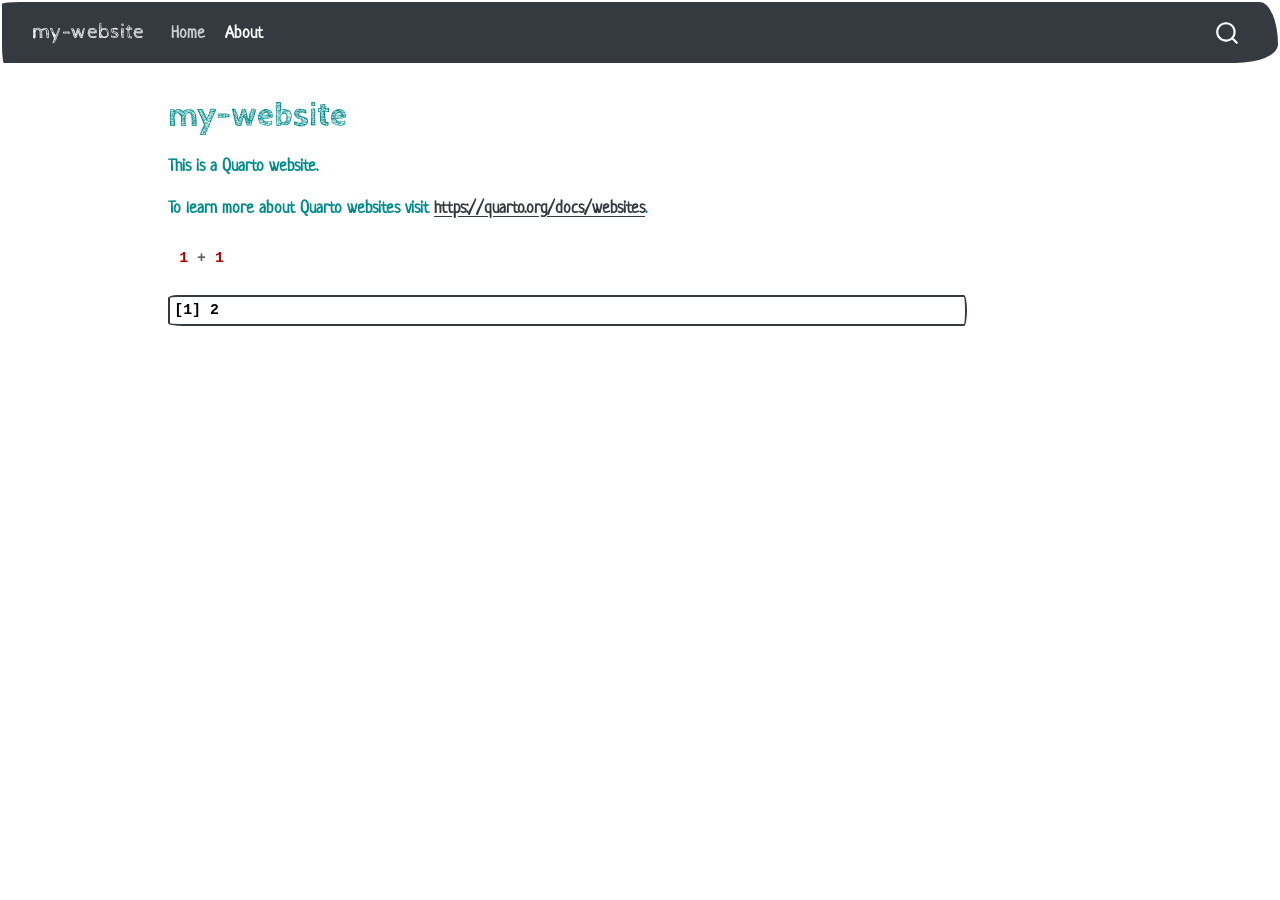
<file: docs/index.html>
<!DOCTYPE html>
<html xmlns="http://www.w3.org/1999/xhtml" lang="en" xml:lang="en"><head>

<meta charset="utf-8">
<meta name="generator" content="quarto-1.5.57">

<meta name="viewport" content="width=device-width, initial-scale=1.0, user-scalable=yes">


<title>my-website</title>
<style>
code{white-space: pre-wrap;}
span.smallcaps{font-variant: small-caps;}
div.columns{display: flex; gap: min(4vw, 1.5em);}
div.column{flex: auto; overflow-x: auto;}
div.hanging-indent{margin-left: 1.5em; text-indent: -1.5em;}
ul.task-list{list-style: none;}
ul.task-list li input[type="checkbox"] {
  width: 0.8em;
  margin: 0 0.8em 0.2em -1em; /* quarto-specific, see https://github.com/quarto-dev/quarto-cli/issues/4556 */ 
  vertical-align: middle;
}
/* CSS for syntax highlighting */
pre > code.sourceCode { white-space: pre; position: relative; }
pre > code.sourceCode > span { line-height: 1.25; }
pre > code.sourceCode > span:empty { height: 1.2em; }
.sourceCode { overflow: visible; }
code.sourceCode > span { color: inherit; text-decoration: inherit; }
div.sourceCode { margin: 1em 0; }
pre.sourceCode { margin: 0; }
@media screen {
div.sourceCode { overflow: auto; }
}
@media print {
pre > code.sourceCode { white-space: pre-wrap; }
pre > code.sourceCode > span { display: inline-block; text-indent: -5em; padding-left: 5em; }
}
pre.numberSource code
  { counter-reset: source-line 0; }
pre.numberSource code > span
  { position: relative; left: -4em; counter-increment: source-line; }
pre.numberSource code > span > a:first-child::before
  { content: counter(source-line);
    position: relative; left: -1em; text-align: right; vertical-align: baseline;
    border: none; display: inline-block;
    -webkit-touch-callout: none; -webkit-user-select: none;
    -khtml-user-select: none; -moz-user-select: none;
    -ms-user-select: none; user-select: none;
    padding: 0 4px; width: 4em;
  }
pre.numberSource { margin-left: 3em;  padding-left: 4px; }
div.sourceCode
  {   }
@media screen {
pre > code.sourceCode > span > a:first-child::before { text-decoration: underline; }
}
</style>


<script src="site_libs/quarto-nav/quarto-nav.js"></script>
<script src="site_libs/quarto-nav/headroom.min.js"></script>
<script src="site_libs/clipboard/clipboard.min.js"></script>
<script src="site_libs/quarto-search/autocomplete.umd.js"></script>
<script src="site_libs/quarto-search/fuse.min.js"></script>
<script src="site_libs/quarto-search/quarto-search.js"></script>
<meta name="quarto:offset" content="./">
<script src="site_libs/quarto-html/quarto.js"></script>
<script src="site_libs/quarto-html/popper.min.js"></script>
<script src="site_libs/quarto-html/tippy.umd.min.js"></script>
<script src="site_libs/quarto-html/anchor.min.js"></script>
<link href="site_libs/quarto-html/tippy.css" rel="stylesheet">
<link href="site_libs/quarto-html/quarto-syntax-highlighting.css" rel="stylesheet" id="quarto-text-highlighting-styles">
<script src="site_libs/bootstrap/bootstrap.min.js"></script>
<link href="site_libs/bootstrap/bootstrap-icons.css" rel="stylesheet">
<link href="site_libs/bootstrap/bootstrap.min.css" rel="stylesheet" id="quarto-bootstrap" data-mode="light">
<script id="quarto-search-options" type="application/json">{
  "location": "navbar",
  "copy-button": false,
  "collapse-after": 3,
  "panel-placement": "end",
  "type": "overlay",
  "limit": 50,
  "keyboard-shortcut": [
    "f",
    "/",
    "s"
  ],
  "show-item-context": false,
  "language": {
    "search-no-results-text": "No results",
    "search-matching-documents-text": "matching documents",
    "search-copy-link-title": "Copy link to search",
    "search-hide-matches-text": "Hide additional matches",
    "search-more-match-text": "more match in this document",
    "search-more-matches-text": "more matches in this document",
    "search-clear-button-title": "Clear",
    "search-text-placeholder": "",
    "search-detached-cancel-button-title": "Cancel",
    "search-submit-button-title": "Submit",
    "search-label": "Search"
  }
}</script>


<link rel="stylesheet" href="styles.css">
</head>

<body class="nav-fixed">

<div id="quarto-search-results"></div>
  <header id="quarto-header" class="headroom fixed-top">
    <nav class="navbar navbar-expand-lg " data-bs-theme="dark">
      <div class="navbar-container container-fluid">
      <div class="navbar-brand-container mx-auto">
    <a class="navbar-brand" href="./index.html">
    <span class="navbar-title">my-website</span>
    </a>
  </div>
            <div id="quarto-search" class="" title="Search"></div>
          <button class="navbar-toggler" type="button" data-bs-toggle="collapse" data-bs-target="#navbarCollapse" aria-controls="navbarCollapse" role="menu" aria-expanded="false" aria-label="Toggle navigation" onclick="if (window.quartoToggleHeadroom) { window.quartoToggleHeadroom(); }">
  <span class="navbar-toggler-icon"></span>
</button>
          <div class="collapse navbar-collapse" id="navbarCollapse">
            <ul class="navbar-nav navbar-nav-scroll me-auto">
  <li class="nav-item">
    <a class="nav-link active" href="./index.html" aria-current="page"> 
<span class="menu-text">Home</span></a>
  </li>  
  <li class="nav-item">
    <a class="nav-link" href="./about.html"> 
<span class="menu-text">About</span></a>
  </li>  
</ul>
          </div> <!-- /navcollapse -->
            <div class="quarto-navbar-tools">
</div>
      </div> <!-- /container-fluid -->
    </nav>
</header>
<!-- content -->
<div id="quarto-content" class="quarto-container page-columns page-rows-contents page-layout-article page-navbar">
<!-- sidebar -->
<!-- margin-sidebar -->
    <div id="quarto-margin-sidebar" class="sidebar margin-sidebar zindex-bottom">
        
    </div>
<!-- main -->
<main class="content" id="quarto-document-content">

<header id="title-block-header" class="quarto-title-block default">
<div class="quarto-title">
<h1 class="title">my-website</h1>
</div>



<div class="quarto-title-meta">

    
  
    
  </div>
  


</header>


<p>This is a Quarto website.</p>
<p>To learn more about Quarto websites visit <a href="https://quarto.org/docs/websites" class="uri">https://quarto.org/docs/websites</a>.</p>
<div class="cell">
<div class="sourceCode cell-code" id="cb1"><pre class="sourceCode r code-with-copy"><code class="sourceCode r"><span id="cb1-1"><a href="#cb1-1" aria-hidden="true" tabindex="-1"></a><span class="dv">1</span> <span class="sc">+</span> <span class="dv">1</span></span></code><button title="Copy to Clipboard" class="code-copy-button"><i class="bi"></i></button></pre></div>
<div class="cell-output cell-output-stdout">
<pre><code>[1] 2</code></pre>
</div>
</div>



</main> <!-- /main -->
<script id="quarto-html-after-body" type="application/javascript">
window.document.addEventListener("DOMContentLoaded", function (event) {
  const toggleBodyColorMode = (bsSheetEl) => {
    const mode = bsSheetEl.getAttribute("data-mode");
    const bodyEl = window.document.querySelector("body");
    if (mode === "dark") {
      bodyEl.classList.add("quarto-dark");
      bodyEl.classList.remove("quarto-light");
    } else {
      bodyEl.classList.add("quarto-light");
      bodyEl.classList.remove("quarto-dark");
    }
  }
  const toggleBodyColorPrimary = () => {
    const bsSheetEl = window.document.querySelector("link#quarto-bootstrap");
    if (bsSheetEl) {
      toggleBodyColorMode(bsSheetEl);
    }
  }
  toggleBodyColorPrimary();  
  const icon = "";
  const anchorJS = new window.AnchorJS();
  anchorJS.options = {
    placement: 'right',
    icon: icon
  };
  anchorJS.add('.anchored');
  const isCodeAnnotation = (el) => {
    for (const clz of el.classList) {
      if (clz.startsWith('code-annotation-')) {                     
        return true;
      }
    }
    return false;
  }
  const onCopySuccess = function(e) {
    // button target
    const button = e.trigger;
    // don't keep focus
    button.blur();
    // flash "checked"
    button.classList.add('code-copy-button-checked');
    var currentTitle = button.getAttribute("title");
    button.setAttribute("title", "Copied!");
    let tooltip;
    if (window.bootstrap) {
      button.setAttribute("data-bs-toggle", "tooltip");
      button.setAttribute("data-bs-placement", "left");
      button.setAttribute("data-bs-title", "Copied!");
      tooltip = new bootstrap.Tooltip(button, 
        { trigger: "manual", 
          customClass: "code-copy-button-tooltip",
          offset: [0, -8]});
      tooltip.show();    
    }
    setTimeout(function() {
      if (tooltip) {
        tooltip.hide();
        button.removeAttribute("data-bs-title");
        button.removeAttribute("data-bs-toggle");
        button.removeAttribute("data-bs-placement");
      }
      button.setAttribute("title", currentTitle);
      button.classList.remove('code-copy-button-checked');
    }, 1000);
    // clear code selection
    e.clearSelection();
  }
  const getTextToCopy = function(trigger) {
      const codeEl = trigger.previousElementSibling.cloneNode(true);
      for (const childEl of codeEl.children) {
        if (isCodeAnnotation(childEl)) {
          childEl.remove();
        }
      }
      return codeEl.innerText;
  }
  const clipboard = new window.ClipboardJS('.code-copy-button:not([data-in-quarto-modal])', {
    text: getTextToCopy
  });
  clipboard.on('success', onCopySuccess);
  if (window.document.getElementById('quarto-embedded-source-code-modal')) {
    // For code content inside modals, clipBoardJS needs to be initialized with a container option
    // TODO: Check when it could be a function (https://github.com/zenorocha/clipboard.js/issues/860)
    const clipboardModal = new window.ClipboardJS('.code-copy-button[data-in-quarto-modal]', {
      text: getTextToCopy,
      container: window.document.getElementById('quarto-embedded-source-code-modal')
    });
    clipboardModal.on('success', onCopySuccess);
  }
    var localhostRegex = new RegExp(/^(?:http|https):\/\/localhost\:?[0-9]*\//);
    var mailtoRegex = new RegExp(/^mailto:/);
      var filterRegex = new RegExp('/' + window.location.host + '/');
    var isInternal = (href) => {
        return filterRegex.test(href) || localhostRegex.test(href) || mailtoRegex.test(href);
    }
    // Inspect non-navigation links and adorn them if external
 	var links = window.document.querySelectorAll('a[href]:not(.nav-link):not(.navbar-brand):not(.toc-action):not(.sidebar-link):not(.sidebar-item-toggle):not(.pagination-link):not(.no-external):not([aria-hidden]):not(.dropdown-item):not(.quarto-navigation-tool):not(.about-link)');
    for (var i=0; i<links.length; i++) {
      const link = links[i];
      if (!isInternal(link.href)) {
        // undo the damage that might have been done by quarto-nav.js in the case of
        // links that we want to consider external
        if (link.dataset.originalHref !== undefined) {
          link.href = link.dataset.originalHref;
        }
      }
    }
  function tippyHover(el, contentFn, onTriggerFn, onUntriggerFn) {
    const config = {
      allowHTML: true,
      maxWidth: 500,
      delay: 100,
      arrow: false,
      appendTo: function(el) {
          return el.parentElement;
      },
      interactive: true,
      interactiveBorder: 10,
      theme: 'quarto',
      placement: 'bottom-start',
    };
    if (contentFn) {
      config.content = contentFn;
    }
    if (onTriggerFn) {
      config.onTrigger = onTriggerFn;
    }
    if (onUntriggerFn) {
      config.onUntrigger = onUntriggerFn;
    }
    window.tippy(el, config); 
  }
  const noterefs = window.document.querySelectorAll('a[role="doc-noteref"]');
  for (var i=0; i<noterefs.length; i++) {
    const ref = noterefs[i];
    tippyHover(ref, function() {
      // use id or data attribute instead here
      let href = ref.getAttribute('data-footnote-href') || ref.getAttribute('href');
      try { href = new URL(href).hash; } catch {}
      const id = href.replace(/^#\/?/, "");
      const note = window.document.getElementById(id);
      if (note) {
        return note.innerHTML;
      } else {
        return "";
      }
    });
  }
  const xrefs = window.document.querySelectorAll('a.quarto-xref');
  const processXRef = (id, note) => {
    // Strip column container classes
    const stripColumnClz = (el) => {
      el.classList.remove("page-full", "page-columns");
      if (el.children) {
        for (const child of el.children) {
          stripColumnClz(child);
        }
      }
    }
    stripColumnClz(note)
    if (id === null || id.startsWith('sec-')) {
      // Special case sections, only their first couple elements
      const container = document.createElement("div");
      if (note.children && note.children.length > 2) {
        container.appendChild(note.children[0].cloneNode(true));
        for (let i = 1; i < note.children.length; i++) {
          const child = note.children[i];
          if (child.tagName === "P" && child.innerText === "") {
            continue;
          } else {
            container.appendChild(child.cloneNode(true));
            break;
          }
        }
        if (window.Quarto?.typesetMath) {
          window.Quarto.typesetMath(container);
        }
        return container.innerHTML
      } else {
        if (window.Quarto?.typesetMath) {
          window.Quarto.typesetMath(note);
        }
        return note.innerHTML;
      }
    } else {
      // Remove any anchor links if they are present
      const anchorLink = note.querySelector('a.anchorjs-link');
      if (anchorLink) {
        anchorLink.remove();
      }
      if (window.Quarto?.typesetMath) {
        window.Quarto.typesetMath(note);
      }
      // TODO in 1.5, we should make sure this works without a callout special case
      if (note.classList.contains("callout")) {
        return note.outerHTML;
      } else {
        return note.innerHTML;
      }
    }
  }
  for (var i=0; i<xrefs.length; i++) {
    const xref = xrefs[i];
    tippyHover(xref, undefined, function(instance) {
      instance.disable();
      let url = xref.getAttribute('href');
      let hash = undefined; 
      if (url.startsWith('#')) {
        hash = url;
      } else {
        try { hash = new URL(url).hash; } catch {}
      }
      if (hash) {
        const id = hash.replace(/^#\/?/, "");
        const note = window.document.getElementById(id);
        if (note !== null) {
          try {
            const html = processXRef(id, note.cloneNode(true));
            instance.setContent(html);
          } finally {
            instance.enable();
            instance.show();
          }
        } else {
          // See if we can fetch this
          fetch(url.split('#')[0])
          .then(res => res.text())
          .then(html => {
            const parser = new DOMParser();
            const htmlDoc = parser.parseFromString(html, "text/html");
            const note = htmlDoc.getElementById(id);
            if (note !== null) {
              const html = processXRef(id, note);
              instance.setContent(html);
            } 
          }).finally(() => {
            instance.enable();
            instance.show();
          });
        }
      } else {
        // See if we can fetch a full url (with no hash to target)
        // This is a special case and we should probably do some content thinning / targeting
        fetch(url)
        .then(res => res.text())
        .then(html => {
          const parser = new DOMParser();
          const htmlDoc = parser.parseFromString(html, "text/html");
          const note = htmlDoc.querySelector('main.content');
          if (note !== null) {
            // This should only happen for chapter cross references
            // (since there is no id in the URL)
            // remove the first header
            if (note.children.length > 0 && note.children[0].tagName === "HEADER") {
              note.children[0].remove();
            }
            const html = processXRef(null, note);
            instance.setContent(html);
          } 
        }).finally(() => {
          instance.enable();
          instance.show();
        });
      }
    }, function(instance) {
    });
  }
      let selectedAnnoteEl;
      const selectorForAnnotation = ( cell, annotation) => {
        let cellAttr = 'data-code-cell="' + cell + '"';
        let lineAttr = 'data-code-annotation="' +  annotation + '"';
        const selector = 'span[' + cellAttr + '][' + lineAttr + ']';
        return selector;
      }
      const selectCodeLines = (annoteEl) => {
        const doc = window.document;
        const targetCell = annoteEl.getAttribute("data-target-cell");
        const targetAnnotation = annoteEl.getAttribute("data-target-annotation");
        const annoteSpan = window.document.querySelector(selectorForAnnotation(targetCell, targetAnnotation));
        const lines = annoteSpan.getAttribute("data-code-lines").split(",");
        const lineIds = lines.map((line) => {
          return targetCell + "-" + line;
        })
        let top = null;
        let height = null;
        let parent = null;
        if (lineIds.length > 0) {
            //compute the position of the single el (top and bottom and make a div)
            const el = window.document.getElementById(lineIds[0]);
            top = el.offsetTop;
            height = el.offsetHeight;
            parent = el.parentElement.parentElement;
          if (lineIds.length > 1) {
            const lastEl = window.document.getElementById(lineIds[lineIds.length - 1]);
            const bottom = lastEl.offsetTop + lastEl.offsetHeight;
            height = bottom - top;
          }
          if (top !== null && height !== null && parent !== null) {
            // cook up a div (if necessary) and position it 
            let div = window.document.getElementById("code-annotation-line-highlight");
            if (div === null) {
              div = window.document.createElement("div");
              div.setAttribute("id", "code-annotation-line-highlight");
              div.style.position = 'absolute';
              parent.appendChild(div);
            }
            div.style.top = top - 2 + "px";
            div.style.height = height + 4 + "px";
            div.style.left = 0;
            let gutterDiv = window.document.getElementById("code-annotation-line-highlight-gutter");
            if (gutterDiv === null) {
              gutterDiv = window.document.createElement("div");
              gutterDiv.setAttribute("id", "code-annotation-line-highlight-gutter");
              gutterDiv.style.position = 'absolute';
              const codeCell = window.document.getElementById(targetCell);
              const gutter = codeCell.querySelector('.code-annotation-gutter');
              gutter.appendChild(gutterDiv);
            }
            gutterDiv.style.top = top - 2 + "px";
            gutterDiv.style.height = height + 4 + "px";
          }
          selectedAnnoteEl = annoteEl;
        }
      };
      const unselectCodeLines = () => {
        const elementsIds = ["code-annotation-line-highlight", "code-annotation-line-highlight-gutter"];
        elementsIds.forEach((elId) => {
          const div = window.document.getElementById(elId);
          if (div) {
            div.remove();
          }
        });
        selectedAnnoteEl = undefined;
      };
        // Handle positioning of the toggle
    window.addEventListener(
      "resize",
      throttle(() => {
        elRect = undefined;
        if (selectedAnnoteEl) {
          selectCodeLines(selectedAnnoteEl);
        }
      }, 10)
    );
    function throttle(fn, ms) {
    let throttle = false;
    let timer;
      return (...args) => {
        if(!throttle) { // first call gets through
            fn.apply(this, args);
            throttle = true;
        } else { // all the others get throttled
            if(timer) clearTimeout(timer); // cancel #2
            timer = setTimeout(() => {
              fn.apply(this, args);
              timer = throttle = false;
            }, ms);
        }
      };
    }
      // Attach click handler to the DT
      const annoteDls = window.document.querySelectorAll('dt[data-target-cell]');
      for (const annoteDlNode of annoteDls) {
        annoteDlNode.addEventListener('click', (event) => {
          const clickedEl = event.target;
          if (clickedEl !== selectedAnnoteEl) {
            unselectCodeLines();
            const activeEl = window.document.querySelector('dt[data-target-cell].code-annotation-active');
            if (activeEl) {
              activeEl.classList.remove('code-annotation-active');
            }
            selectCodeLines(clickedEl);
            clickedEl.classList.add('code-annotation-active');
          } else {
            // Unselect the line
            unselectCodeLines();
            clickedEl.classList.remove('code-annotation-active');
          }
        });
      }
  const findCites = (el) => {
    const parentEl = el.parentElement;
    if (parentEl) {
      const cites = parentEl.dataset.cites;
      if (cites) {
        return {
          el,
          cites: cites.split(' ')
        };
      } else {
        return findCites(el.parentElement)
      }
    } else {
      return undefined;
    }
  };
  var bibliorefs = window.document.querySelectorAll('a[role="doc-biblioref"]');
  for (var i=0; i<bibliorefs.length; i++) {
    const ref = bibliorefs[i];
    const citeInfo = findCites(ref);
    if (citeInfo) {
      tippyHover(citeInfo.el, function() {
        var popup = window.document.createElement('div');
        citeInfo.cites.forEach(function(cite) {
          var citeDiv = window.document.createElement('div');
          citeDiv.classList.add('hanging-indent');
          citeDiv.classList.add('csl-entry');
          var biblioDiv = window.document.getElementById('ref-' + cite);
          if (biblioDiv) {
            citeDiv.innerHTML = biblioDiv.innerHTML;
          }
          popup.appendChild(citeDiv);
        });
        return popup.innerHTML;
      });
    }
  }
});
</script>
</div> <!-- /content -->




</body></html>
</file>
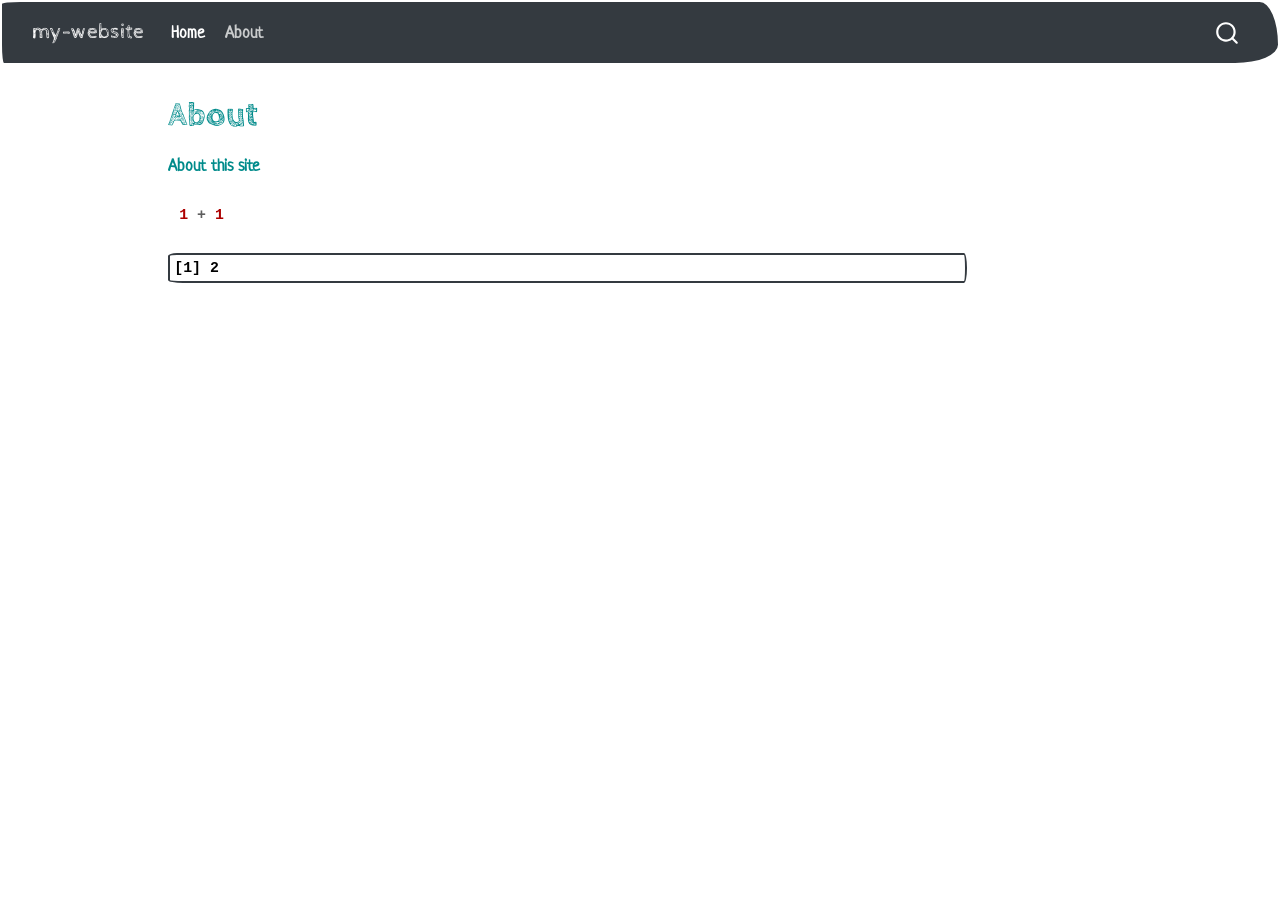
<file: docs/about.html>
<!DOCTYPE html>
<html xmlns="http://www.w3.org/1999/xhtml" lang="en" xml:lang="en"><head>

<meta charset="utf-8">
<meta name="generator" content="quarto-1.5.57">

<meta name="viewport" content="width=device-width, initial-scale=1.0, user-scalable=yes">


<title>About – my-website</title>
<style>
code{white-space: pre-wrap;}
span.smallcaps{font-variant: small-caps;}
div.columns{display: flex; gap: min(4vw, 1.5em);}
div.column{flex: auto; overflow-x: auto;}
div.hanging-indent{margin-left: 1.5em; text-indent: -1.5em;}
ul.task-list{list-style: none;}
ul.task-list li input[type="checkbox"] {
  width: 0.8em;
  margin: 0 0.8em 0.2em -1em; /* quarto-specific, see https://github.com/quarto-dev/quarto-cli/issues/4556 */ 
  vertical-align: middle;
}
/* CSS for syntax highlighting */
pre > code.sourceCode { white-space: pre; position: relative; }
pre > code.sourceCode > span { line-height: 1.25; }
pre > code.sourceCode > span:empty { height: 1.2em; }
.sourceCode { overflow: visible; }
code.sourceCode > span { color: inherit; text-decoration: inherit; }
div.sourceCode { margin: 1em 0; }
pre.sourceCode { margin: 0; }
@media screen {
div.sourceCode { overflow: auto; }
}
@media print {
pre > code.sourceCode { white-space: pre-wrap; }
pre > code.sourceCode > span { display: inline-block; text-indent: -5em; padding-left: 5em; }
}
pre.numberSource code
  { counter-reset: source-line 0; }
pre.numberSource code > span
  { position: relative; left: -4em; counter-increment: source-line; }
pre.numberSource code > span > a:first-child::before
  { content: counter(source-line);
    position: relative; left: -1em; text-align: right; vertical-align: baseline;
    border: none; display: inline-block;
    -webkit-touch-callout: none; -webkit-user-select: none;
    -khtml-user-select: none; -moz-user-select: none;
    -ms-user-select: none; user-select: none;
    padding: 0 4px; width: 4em;
  }
pre.numberSource { margin-left: 3em;  padding-left: 4px; }
div.sourceCode
  {   }
@media screen {
pre > code.sourceCode > span > a:first-child::before { text-decoration: underline; }
}
</style>


<script src="site_libs/quarto-nav/quarto-nav.js"></script>
<script src="site_libs/quarto-nav/headroom.min.js"></script>
<script src="site_libs/clipboard/clipboard.min.js"></script>
<script src="site_libs/quarto-search/autocomplete.umd.js"></script>
<script src="site_libs/quarto-search/fuse.min.js"></script>
<script src="site_libs/quarto-search/quarto-search.js"></script>
<meta name="quarto:offset" content="./">
<script src="site_libs/quarto-html/quarto.js"></script>
<script src="site_libs/quarto-html/popper.min.js"></script>
<script src="site_libs/quarto-html/tippy.umd.min.js"></script>
<script src="site_libs/quarto-html/anchor.min.js"></script>
<link href="site_libs/quarto-html/tippy.css" rel="stylesheet">
<link href="site_libs/quarto-html/quarto-syntax-highlighting.css" rel="stylesheet" id="quarto-text-highlighting-styles">
<script src="site_libs/bootstrap/bootstrap.min.js"></script>
<link href="site_libs/bootstrap/bootstrap-icons.css" rel="stylesheet">
<link href="site_libs/bootstrap/bootstrap.min.css" rel="stylesheet" id="quarto-bootstrap" data-mode="light">
<script id="quarto-search-options" type="application/json">{
  "location": "navbar",
  "copy-button": false,
  "collapse-after": 3,
  "panel-placement": "end",
  "type": "overlay",
  "limit": 50,
  "keyboard-shortcut": [
    "f",
    "/",
    "s"
  ],
  "show-item-context": false,
  "language": {
    "search-no-results-text": "No results",
    "search-matching-documents-text": "matching documents",
    "search-copy-link-title": "Copy link to search",
    "search-hide-matches-text": "Hide additional matches",
    "search-more-match-text": "more match in this document",
    "search-more-matches-text": "more matches in this document",
    "search-clear-button-title": "Clear",
    "search-text-placeholder": "",
    "search-detached-cancel-button-title": "Cancel",
    "search-submit-button-title": "Submit",
    "search-label": "Search"
  }
}</script>


<link rel="stylesheet" href="styles.css">
</head>

<body class="nav-fixed">

<div id="quarto-search-results"></div>
  <header id="quarto-header" class="headroom fixed-top">
    <nav class="navbar navbar-expand-lg " data-bs-theme="dark">
      <div class="navbar-container container-fluid">
      <div class="navbar-brand-container mx-auto">
    <a class="navbar-brand" href="./index.html">
    <span class="navbar-title">my-website</span>
    </a>
  </div>
            <div id="quarto-search" class="" title="Search"></div>
          <button class="navbar-toggler" type="button" data-bs-toggle="collapse" data-bs-target="#navbarCollapse" aria-controls="navbarCollapse" role="menu" aria-expanded="false" aria-label="Toggle navigation" onclick="if (window.quartoToggleHeadroom) { window.quartoToggleHeadroom(); }">
  <span class="navbar-toggler-icon"></span>
</button>
          <div class="collapse navbar-collapse" id="navbarCollapse">
            <ul class="navbar-nav navbar-nav-scroll me-auto">
  <li class="nav-item">
    <a class="nav-link" href="./index.html"> 
<span class="menu-text">Home</span></a>
  </li>  
  <li class="nav-item">
    <a class="nav-link active" href="./about.html" aria-current="page"> 
<span class="menu-text">About</span></a>
  </li>  
</ul>
          </div> <!-- /navcollapse -->
            <div class="quarto-navbar-tools">
</div>
      </div> <!-- /container-fluid -->
    </nav>
</header>
<!-- content -->
<div id="quarto-content" class="quarto-container page-columns page-rows-contents page-layout-article page-navbar">
<!-- sidebar -->
<!-- margin-sidebar -->
    <div id="quarto-margin-sidebar" class="sidebar margin-sidebar zindex-bottom">
        
    </div>
<!-- main -->
<main class="content" id="quarto-document-content">

<header id="title-block-header" class="quarto-title-block default">
<div class="quarto-title">
<h1 class="title">About</h1>
</div>



<div class="quarto-title-meta">

    
  
    
  </div>
  


</header>


<p>About this site</p>
<div class="cell">
<div class="sourceCode cell-code" id="cb1"><pre class="sourceCode r code-with-copy"><code class="sourceCode r"><span id="cb1-1"><a href="#cb1-1" aria-hidden="true" tabindex="-1"></a><span class="dv">1</span> <span class="sc">+</span> <span class="dv">1</span></span></code><button title="Copy to Clipboard" class="code-copy-button"><i class="bi"></i></button></pre></div>
<div class="cell-output cell-output-stdout">
<pre><code>[1] 2</code></pre>
</div>
</div>



</main> <!-- /main -->
<script id="quarto-html-after-body" type="application/javascript">
window.document.addEventListener("DOMContentLoaded", function (event) {
  const toggleBodyColorMode = (bsSheetEl) => {
    const mode = bsSheetEl.getAttribute("data-mode");
    const bodyEl = window.document.querySelector("body");
    if (mode === "dark") {
      bodyEl.classList.add("quarto-dark");
      bodyEl.classList.remove("quarto-light");
    } else {
      bodyEl.classList.add("quarto-light");
      bodyEl.classList.remove("quarto-dark");
    }
  }
  const toggleBodyColorPrimary = () => {
    const bsSheetEl = window.document.querySelector("link#quarto-bootstrap");
    if (bsSheetEl) {
      toggleBodyColorMode(bsSheetEl);
    }
  }
  toggleBodyColorPrimary();  
  const icon = "";
  const anchorJS = new window.AnchorJS();
  anchorJS.options = {
    placement: 'right',
    icon: icon
  };
  anchorJS.add('.anchored');
  const isCodeAnnotation = (el) => {
    for (const clz of el.classList) {
      if (clz.startsWith('code-annotation-')) {                     
        return true;
      }
    }
    return false;
  }
  const onCopySuccess = function(e) {
    // button target
    const button = e.trigger;
    // don't keep focus
    button.blur();
    // flash "checked"
    button.classList.add('code-copy-button-checked');
    var currentTitle = button.getAttribute("title");
    button.setAttribute("title", "Copied!");
    let tooltip;
    if (window.bootstrap) {
      button.setAttribute("data-bs-toggle", "tooltip");
      button.setAttribute("data-bs-placement", "left");
      button.setAttribute("data-bs-title", "Copied!");
      tooltip = new bootstrap.Tooltip(button, 
        { trigger: "manual", 
          customClass: "code-copy-button-tooltip",
          offset: [0, -8]});
      tooltip.show();    
    }
    setTimeout(function() {
      if (tooltip) {
        tooltip.hide();
        button.removeAttribute("data-bs-title");
        button.removeAttribute("data-bs-toggle");
        button.removeAttribute("data-bs-placement");
      }
      button.setAttribute("title", currentTitle);
      button.classList.remove('code-copy-button-checked');
    }, 1000);
    // clear code selection
    e.clearSelection();
  }
  const getTextToCopy = function(trigger) {
      const codeEl = trigger.previousElementSibling.cloneNode(true);
      for (const childEl of codeEl.children) {
        if (isCodeAnnotation(childEl)) {
          childEl.remove();
        }
      }
      return codeEl.innerText;
  }
  const clipboard = new window.ClipboardJS('.code-copy-button:not([data-in-quarto-modal])', {
    text: getTextToCopy
  });
  clipboard.on('success', onCopySuccess);
  if (window.document.getElementById('quarto-embedded-source-code-modal')) {
    // For code content inside modals, clipBoardJS needs to be initialized with a container option
    // TODO: Check when it could be a function (https://github.com/zenorocha/clipboard.js/issues/860)
    const clipboardModal = new window.ClipboardJS('.code-copy-button[data-in-quarto-modal]', {
      text: getTextToCopy,
      container: window.document.getElementById('quarto-embedded-source-code-modal')
    });
    clipboardModal.on('success', onCopySuccess);
  }
    var localhostRegex = new RegExp(/^(?:http|https):\/\/localhost\:?[0-9]*\//);
    var mailtoRegex = new RegExp(/^mailto:/);
      var filterRegex = new RegExp('/' + window.location.host + '/');
    var isInternal = (href) => {
        return filterRegex.test(href) || localhostRegex.test(href) || mailtoRegex.test(href);
    }
    // Inspect non-navigation links and adorn them if external
 	var links = window.document.querySelectorAll('a[href]:not(.nav-link):not(.navbar-brand):not(.toc-action):not(.sidebar-link):not(.sidebar-item-toggle):not(.pagination-link):not(.no-external):not([aria-hidden]):not(.dropdown-item):not(.quarto-navigation-tool):not(.about-link)');
    for (var i=0; i<links.length; i++) {
      const link = links[i];
      if (!isInternal(link.href)) {
        // undo the damage that might have been done by quarto-nav.js in the case of
        // links that we want to consider external
        if (link.dataset.originalHref !== undefined) {
          link.href = link.dataset.originalHref;
        }
      }
    }
  function tippyHover(el, contentFn, onTriggerFn, onUntriggerFn) {
    const config = {
      allowHTML: true,
      maxWidth: 500,
      delay: 100,
      arrow: false,
      appendTo: function(el) {
          return el.parentElement;
      },
      interactive: true,
      interactiveBorder: 10,
      theme: 'quarto',
      placement: 'bottom-start',
    };
    if (contentFn) {
      config.content = contentFn;
    }
    if (onTriggerFn) {
      config.onTrigger = onTriggerFn;
    }
    if (onUntriggerFn) {
      config.onUntrigger = onUntriggerFn;
    }
    window.tippy(el, config); 
  }
  const noterefs = window.document.querySelectorAll('a[role="doc-noteref"]');
  for (var i=0; i<noterefs.length; i++) {
    const ref = noterefs[i];
    tippyHover(ref, function() {
      // use id or data attribute instead here
      let href = ref.getAttribute('data-footnote-href') || ref.getAttribute('href');
      try { href = new URL(href).hash; } catch {}
      const id = href.replace(/^#\/?/, "");
      const note = window.document.getElementById(id);
      if (note) {
        return note.innerHTML;
      } else {
        return "";
      }
    });
  }
  const xrefs = window.document.querySelectorAll('a.quarto-xref');
  const processXRef = (id, note) => {
    // Strip column container classes
    const stripColumnClz = (el) => {
      el.classList.remove("page-full", "page-columns");
      if (el.children) {
        for (const child of el.children) {
          stripColumnClz(child);
        }
      }
    }
    stripColumnClz(note)
    if (id === null || id.startsWith('sec-')) {
      // Special case sections, only their first couple elements
      const container = document.createElement("div");
      if (note.children && note.children.length > 2) {
        container.appendChild(note.children[0].cloneNode(true));
        for (let i = 1; i < note.children.length; i++) {
          const child = note.children[i];
          if (child.tagName === "P" && child.innerText === "") {
            continue;
          } else {
            container.appendChild(child.cloneNode(true));
            break;
          }
        }
        if (window.Quarto?.typesetMath) {
          window.Quarto.typesetMath(container);
        }
        return container.innerHTML
      } else {
        if (window.Quarto?.typesetMath) {
          window.Quarto.typesetMath(note);
        }
        return note.innerHTML;
      }
    } else {
      // Remove any anchor links if they are present
      const anchorLink = note.querySelector('a.anchorjs-link');
      if (anchorLink) {
        anchorLink.remove();
      }
      if (window.Quarto?.typesetMath) {
        window.Quarto.typesetMath(note);
      }
      // TODO in 1.5, we should make sure this works without a callout special case
      if (note.classList.contains("callout")) {
        return note.outerHTML;
      } else {
        return note.innerHTML;
      }
    }
  }
  for (var i=0; i<xrefs.length; i++) {
    const xref = xrefs[i];
    tippyHover(xref, undefined, function(instance) {
      instance.disable();
      let url = xref.getAttribute('href');
      let hash = undefined; 
      if (url.startsWith('#')) {
        hash = url;
      } else {
        try { hash = new URL(url).hash; } catch {}
      }
      if (hash) {
        const id = hash.replace(/^#\/?/, "");
        const note = window.document.getElementById(id);
        if (note !== null) {
          try {
            const html = processXRef(id, note.cloneNode(true));
            instance.setContent(html);
          } finally {
            instance.enable();
            instance.show();
          }
        } else {
          // See if we can fetch this
          fetch(url.split('#')[0])
          .then(res => res.text())
          .then(html => {
            const parser = new DOMParser();
            const htmlDoc = parser.parseFromString(html, "text/html");
            const note = htmlDoc.getElementById(id);
            if (note !== null) {
              const html = processXRef(id, note);
              instance.setContent(html);
            } 
          }).finally(() => {
            instance.enable();
            instance.show();
          });
        }
      } else {
        // See if we can fetch a full url (with no hash to target)
        // This is a special case and we should probably do some content thinning / targeting
        fetch(url)
        .then(res => res.text())
        .then(html => {
          const parser = new DOMParser();
          const htmlDoc = parser.parseFromString(html, "text/html");
          const note = htmlDoc.querySelector('main.content');
          if (note !== null) {
            // This should only happen for chapter cross references
            // (since there is no id in the URL)
            // remove the first header
            if (note.children.length > 0 && note.children[0].tagName === "HEADER") {
              note.children[0].remove();
            }
            const html = processXRef(null, note);
            instance.setContent(html);
          } 
        }).finally(() => {
          instance.enable();
          instance.show();
        });
      }
    }, function(instance) {
    });
  }
      let selectedAnnoteEl;
      const selectorForAnnotation = ( cell, annotation) => {
        let cellAttr = 'data-code-cell="' + cell + '"';
        let lineAttr = 'data-code-annotation="' +  annotation + '"';
        const selector = 'span[' + cellAttr + '][' + lineAttr + ']';
        return selector;
      }
      const selectCodeLines = (annoteEl) => {
        const doc = window.document;
        const targetCell = annoteEl.getAttribute("data-target-cell");
        const targetAnnotation = annoteEl.getAttribute("data-target-annotation");
        const annoteSpan = window.document.querySelector(selectorForAnnotation(targetCell, targetAnnotation));
        const lines = annoteSpan.getAttribute("data-code-lines").split(",");
        const lineIds = lines.map((line) => {
          return targetCell + "-" + line;
        })
        let top = null;
        let height = null;
        let parent = null;
        if (lineIds.length > 0) {
            //compute the position of the single el (top and bottom and make a div)
            const el = window.document.getElementById(lineIds[0]);
            top = el.offsetTop;
            height = el.offsetHeight;
            parent = el.parentElement.parentElement;
          if (lineIds.length > 1) {
            const lastEl = window.document.getElementById(lineIds[lineIds.length - 1]);
            const bottom = lastEl.offsetTop + lastEl.offsetHeight;
            height = bottom - top;
          }
          if (top !== null && height !== null && parent !== null) {
            // cook up a div (if necessary) and position it 
            let div = window.document.getElementById("code-annotation-line-highlight");
            if (div === null) {
              div = window.document.createElement("div");
              div.setAttribute("id", "code-annotation-line-highlight");
              div.style.position = 'absolute';
              parent.appendChild(div);
            }
            div.style.top = top - 2 + "px";
            div.style.height = height + 4 + "px";
            div.style.left = 0;
            let gutterDiv = window.document.getElementById("code-annotation-line-highlight-gutter");
            if (gutterDiv === null) {
              gutterDiv = window.document.createElement("div");
              gutterDiv.setAttribute("id", "code-annotation-line-highlight-gutter");
              gutterDiv.style.position = 'absolute';
              const codeCell = window.document.getElementById(targetCell);
              const gutter = codeCell.querySelector('.code-annotation-gutter');
              gutter.appendChild(gutterDiv);
            }
            gutterDiv.style.top = top - 2 + "px";
            gutterDiv.style.height = height + 4 + "px";
          }
          selectedAnnoteEl = annoteEl;
        }
      };
      const unselectCodeLines = () => {
        const elementsIds = ["code-annotation-line-highlight", "code-annotation-line-highlight-gutter"];
        elementsIds.forEach((elId) => {
          const div = window.document.getElementById(elId);
          if (div) {
            div.remove();
          }
        });
        selectedAnnoteEl = undefined;
      };
        // Handle positioning of the toggle
    window.addEventListener(
      "resize",
      throttle(() => {
        elRect = undefined;
        if (selectedAnnoteEl) {
          selectCodeLines(selectedAnnoteEl);
        }
      }, 10)
    );
    function throttle(fn, ms) {
    let throttle = false;
    let timer;
      return (...args) => {
        if(!throttle) { // first call gets through
            fn.apply(this, args);
            throttle = true;
        } else { // all the others get throttled
            if(timer) clearTimeout(timer); // cancel #2
            timer = setTimeout(() => {
              fn.apply(this, args);
              timer = throttle = false;
            }, ms);
        }
      };
    }
      // Attach click handler to the DT
      const annoteDls = window.document.querySelectorAll('dt[data-target-cell]');
      for (const annoteDlNode of annoteDls) {
        annoteDlNode.addEventListener('click', (event) => {
          const clickedEl = event.target;
          if (clickedEl !== selectedAnnoteEl) {
            unselectCodeLines();
            const activeEl = window.document.querySelector('dt[data-target-cell].code-annotation-active');
            if (activeEl) {
              activeEl.classList.remove('code-annotation-active');
            }
            selectCodeLines(clickedEl);
            clickedEl.classList.add('code-annotation-active');
          } else {
            // Unselect the line
            unselectCodeLines();
            clickedEl.classList.remove('code-annotation-active');
          }
        });
      }
  const findCites = (el) => {
    const parentEl = el.parentElement;
    if (parentEl) {
      const cites = parentEl.dataset.cites;
      if (cites) {
        return {
          el,
          cites: cites.split(' ')
        };
      } else {
        return findCites(el.parentElement)
      }
    } else {
      return undefined;
    }
  };
  var bibliorefs = window.document.querySelectorAll('a[role="doc-biblioref"]');
  for (var i=0; i<bibliorefs.length; i++) {
    const ref = bibliorefs[i];
    const citeInfo = findCites(ref);
    if (citeInfo) {
      tippyHover(citeInfo.el, function() {
        var popup = window.document.createElement('div');
        citeInfo.cites.forEach(function(cite) {
          var citeDiv = window.document.createElement('div');
          citeDiv.classList.add('hanging-indent');
          citeDiv.classList.add('csl-entry');
          var biblioDiv = window.document.getElementById('ref-' + cite);
          if (biblioDiv) {
            citeDiv.innerHTML = biblioDiv.innerHTML;
          }
          popup.appendChild(citeDiv);
        });
        return popup.innerHTML;
      });
    }
  }
});
</script>
</div> <!-- /content -->




</body></html>
</file>
<file: docs/site_libs/quarto-html/tippy.css>
.tippy-box[data-animation=fade][data-state=hidden]{opacity:0}[data-tippy-root]{max-width:calc(100vw - 10px)}.tippy-box{position:relative;background-color:#333;color:#fff;border-radius:4px;font-size:14px;line-height:1.4;white-space:normal;outline:0;transition-property:transform,visibility,opacity}.tippy-box[data-placement^=top]>.tippy-arrow{bottom:0}.tippy-box[data-placement^=top]>.tippy-arrow:before{bottom:-7px;left:0;border-width:8px 8px 0;border-top-color:initial;transform-origin:center top}.tippy-box[data-placement^=bottom]>.tippy-arrow{top:0}.tippy-box[data-placement^=bottom]>.tippy-arrow:before{top:-7px;left:0;border-width:0 8px 8px;border-bottom-color:initial;transform-origin:center bottom}.tippy-box[data-placement^=left]>.tippy-arrow{right:0}.tippy-box[data-placement^=left]>.tippy-arrow:before{border-width:8px 0 8px 8px;border-left-color:initial;right:-7px;transform-origin:center left}.tippy-box[data-placement^=right]>.tippy-arrow{left:0}.tippy-box[data-placement^=right]>.tippy-arrow:before{left:-7px;border-width:8px 8px 8px 0;border-right-color:initial;transform-origin:center right}.tippy-box[data-inertia][data-state=visible]{transition-timing-function:cubic-bezier(.54,1.5,.38,1.11)}.tippy-arrow{width:16px;height:16px;color:#333}.tippy-arrow:before{content:"";position:absolute;border-color:transparent;border-style:solid}.tippy-content{position:relative;padding:5px 9px;z-index:1}
</file>
<file: docs/site_libs/quarto-html/quarto-syntax-highlighting.css>
/* quarto syntax highlight colors */
:root {
  --quarto-hl-ot-color: #003B4F;
  --quarto-hl-at-color: #657422;
  --quarto-hl-ss-color: #20794D;
  --quarto-hl-an-color: #5E5E5E;
  --quarto-hl-fu-color: #4758AB;
  --quarto-hl-st-color: #20794D;
  --quarto-hl-cf-color: #003B4F;
  --quarto-hl-op-color: #5E5E5E;
  --quarto-hl-er-color: #AD0000;
  --quarto-hl-bn-color: #AD0000;
  --quarto-hl-al-color: #AD0000;
  --quarto-hl-va-color: #111111;
  --quarto-hl-bu-color: inherit;
  --quarto-hl-ex-color: inherit;
  --quarto-hl-pp-color: #AD0000;
  --quarto-hl-in-color: #5E5E5E;
  --quarto-hl-vs-color: #20794D;
  --quarto-hl-wa-color: #5E5E5E;
  --quarto-hl-do-color: #5E5E5E;
  --quarto-hl-im-color: #00769E;
  --quarto-hl-ch-color: #20794D;
  --quarto-hl-dt-color: #AD0000;
  --quarto-hl-fl-color: #AD0000;
  --quarto-hl-co-color: #5E5E5E;
  --quarto-hl-cv-color: #5E5E5E;
  --quarto-hl-cn-color: #8f5902;
  --quarto-hl-sc-color: #5E5E5E;
  --quarto-hl-dv-color: #AD0000;
  --quarto-hl-kw-color: #003B4F;
}

/* other quarto variables */
:root {
  --quarto-font-monospace: SFMono-Regular, Menlo, Monaco, Consolas, "Liberation Mono", "Courier New", monospace;
}

pre > code.sourceCode > span {
  color: #003B4F;
}

code span {
  color: #003B4F;
}

code.sourceCode > span {
  color: #003B4F;
}

div.sourceCode,
div.sourceCode pre.sourceCode {
  color: #003B4F;
}

code span.ot {
  color: #003B4F;
  font-style: inherit;
}

code span.at {
  color: #657422;
  font-style: inherit;
}

code span.ss {
  color: #20794D;
  font-style: inherit;
}

code span.an {
  color: #5E5E5E;
  font-style: inherit;
}

code span.fu {
  color: #4758AB;
  font-style: inherit;
}

code span.st {
  color: #20794D;
  font-style: inherit;
}

code span.cf {
  color: #003B4F;
  font-weight: bold;
  font-style: inherit;
}

code span.op {
  color: #5E5E5E;
  font-style: inherit;
}

code span.er {
  color: #AD0000;
  font-style: inherit;
}

code span.bn {
  color: #AD0000;
  font-style: inherit;
}

code span.al {
  color: #AD0000;
  font-style: inherit;
}

code span.va {
  color: #111111;
  font-style: inherit;
}

code span.bu {
  font-style: inherit;
}

code span.ex {
  font-style: inherit;
}

code span.pp {
  color: #AD0000;
  font-style: inherit;
}

code span.in {
  color: #5E5E5E;
  font-style: inherit;
}

code span.vs {
  color: #20794D;
  font-style: inherit;
}

code span.wa {
  color: #5E5E5E;
  font-style: italic;
}

code span.do {
  color: #5E5E5E;
  font-style: italic;
}

code span.im {
  color: #00769E;
  font-style: inherit;
}

code span.ch {
  color: #20794D;
  font-style: inherit;
}

code span.dt {
  color: #AD0000;
  font-style: inherit;
}

code span.fl {
  color: #AD0000;
  font-style: inherit;
}

code span.co {
  color: #5E5E5E;
  font-style: inherit;
}

code span.cv {
  color: #5E5E5E;
  font-style: italic;
}

code span.cn {
  color: #8f5902;
  font-style: inherit;
}

code span.sc {
  color: #5E5E5E;
  font-style: inherit;
}

code span.dv {
  color: #AD0000;
  font-style: inherit;
}

code span.kw {
  color: #003B4F;
  font-weight: bold;
  font-style: inherit;
}

.prevent-inlining {
  content: "</";
}

/*# sourceMappingURL=debc5d5d77c3f9108843748ff7464032.css.map */
</file>
<file: docs/styles.css>
/* css styles */
</file>
